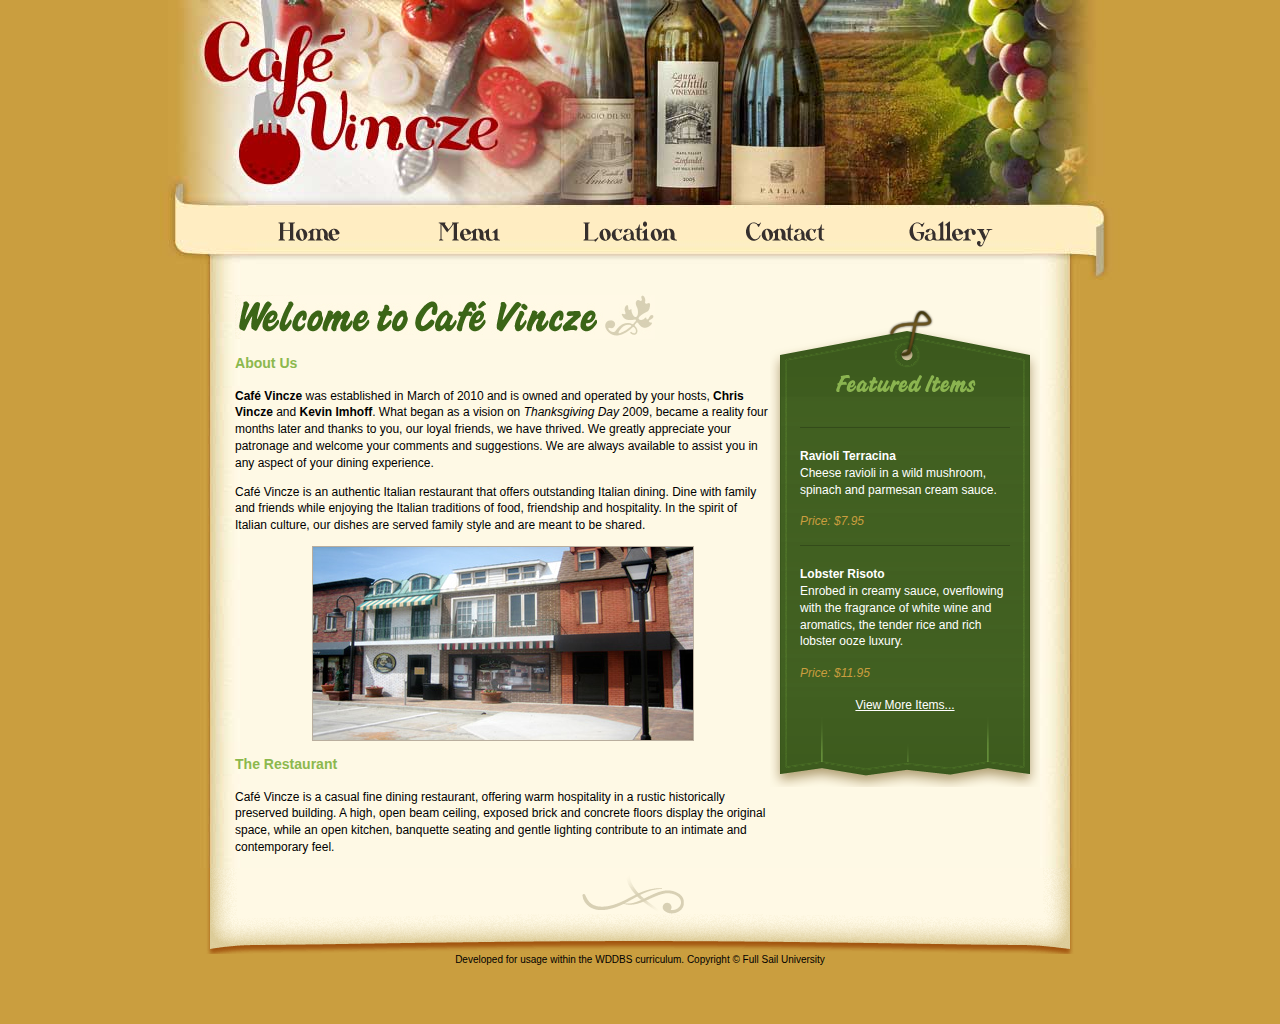
<file: www/cafe_vincze/index/index.html>
<!DOCTYPE html PUBLIC "-//W3C//DTD XHTML 1.0 Strict//EN" "http://www.w3.org/TR/xhtml1/DTD/xhtml1-strict.dtd">
<html xmlns="http://www.w3.org/1999/xhtml">
	<head>
		<meta http-equiv="content-type" content="text/html; charset=utf-8" />
		<title>Welcome to Caf&eacute; Vincze</title>
		<link rel="stylesheet" type="text/css" href="../css/screen.css" media="screen" />
	</head>
	<body>
	  <div id="container">
	  <div id="header">
		<h1>Caf&eacute; Vincze</h1>
		<ul id="nav">
			<li id="home"><a href="index.html">Home</a></li>
			<li id="menu"><a href="pages/menu.html">Menu</a></li>
			<li id="location"><a href="pages/location.html">Location</a></li>
			<li id="contact"><a href="pages/contact.html">Contact</a></li>
			<li id="gallery"><a href="pages/gallery.html">Gallery</a></li>
		</ul>
	   </div><!-- closes header -->
	   <div id="main_content">
	   		<div id="welcome_content">
		
		<h2 class="welcome_banner">Welcome to Caf&eacute; Vincze</h2>
		<h3>About Us</h3>
		<p><strong>Caf&eacute; Vincze</strong> was established in March of 2010 and is owned and operated by your hosts, <strong>Chris Vincze</strong> and <strong>Kevin Imhoff</strong>. What began as a vision on <em>Thanksgiving Day</em> 2009, became a reality four months later and thanks to you, our loyal friends, we have thrived. We greatly appreciate your patronage and welcome your comments and suggestions. We are always available to assist you in any aspect of your dining experience.</p>
		<p>Caf&eacute; Vincze is an authentic Italian restaurant that offers outstanding Italian dining. Dine with family and friends while enjoying the Italian traditions of food, friendship and hospitality. In the spirit of Italian culture, our dishes are served family style and are meant to be shared.</p>

		<p><img src="cafe_front.jpg" width="380" height="193" alt="Outside front view of Cafe Vincze" title="Come on in for some delicious food!" /></p>
		<h3>The Restaurant</h3>
		 
		<p>Caf&eacute; Vincze is a casual fine dining restaurant, offering warm hospitality in a rustic historically preserved building. A high, open beam ceiling, exposed brick and concrete floors display the original space, while an open kitchen, banquette seating and gentle lighting contribute to an intimate and contemporary feel.</p>
		</div><!-- closes welcome content div -->
		</div><!-- closes main content -->
		<div id="sidebar">
		<h4>Featured Items</h4>
	    <dl>
		  <dt>Ravioli Terracina</dt>
	      <dd>Cheese ravioli in a wild mushroom, spinach and parmesan cream sauce.</dd>
	      <dd class="price">Price: $7.95</dd>
          <dt>Lobster Risoto</dt>
	      <dd>Enrobed in creamy sauce, overflowing with the fragrance of white wine and aromatics, the tender rice and rich lobster ooze luxury.</dd>
	      <dd class="price">Price: $11.95</dd>
		</dl>
		<p><a href="pages/menu.html" title="Click to see our menu!">View More Items...</a></p>
		</div> <!-- closes sidebar div -->
		<div id="footer">
		<p>Developed for usage within the WDDBS curriculum. Copyright &copy; Full Sail University</p>
		</div><!-- footer closing -->
	  	</div><!-- closes container -->
	</body>
</html>
</file>
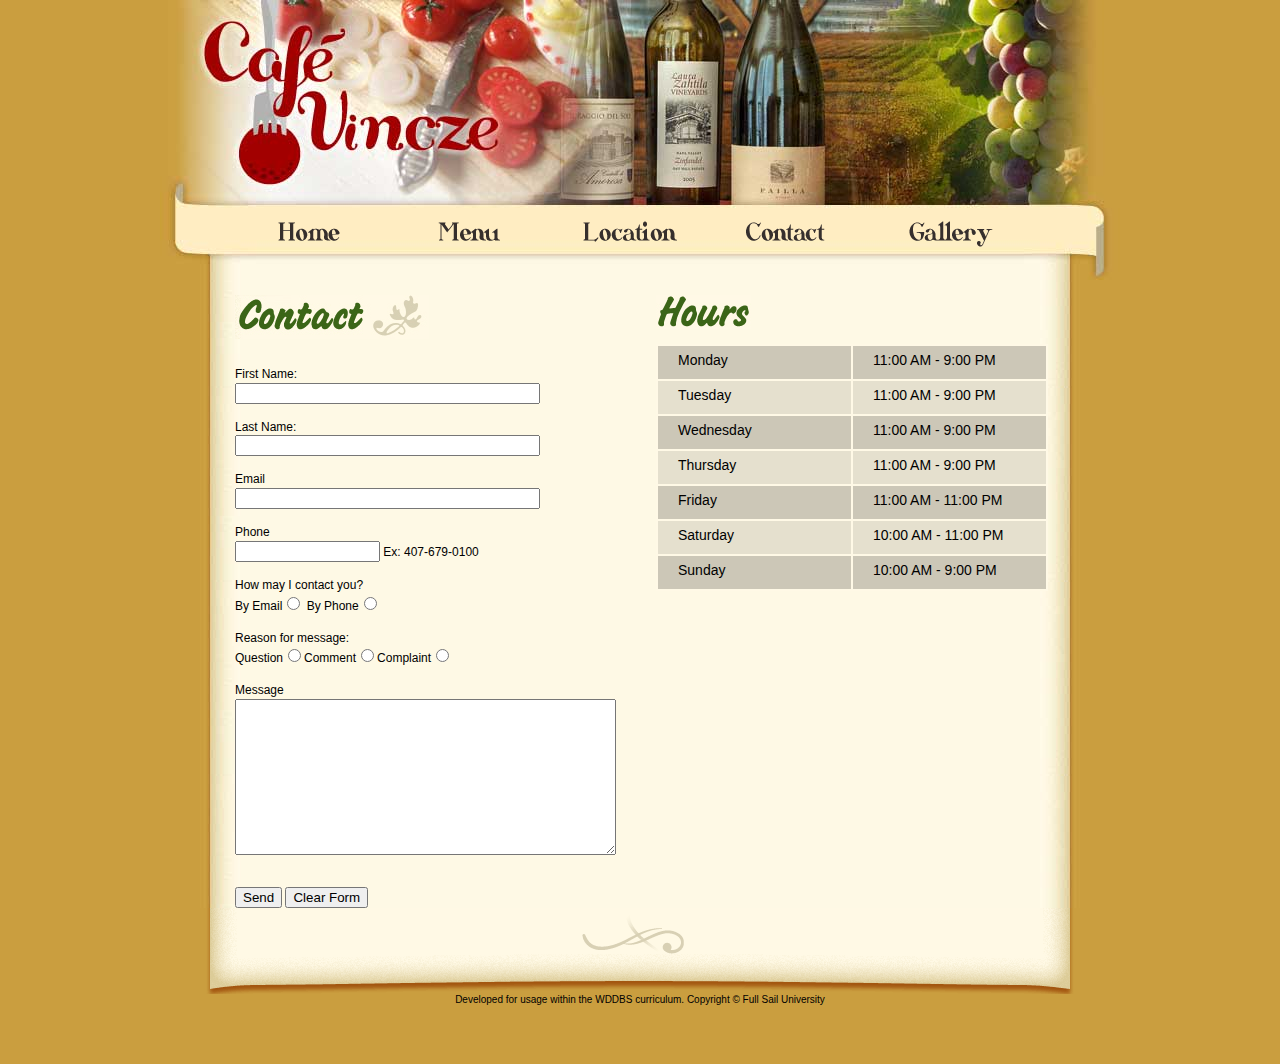
<file: www/cafe_vincze/index/pages/contact.html>
<!DOCTYPE html PUBLIC "-//W3C//DTD XHTML 1.0 Strict//EN" "http://www.w3.org/TR/xhtml1/DTD/xhtml1-strict.dtd">
<html xmlns="http://www.w3.org/1999/xhtml">
	<head>
		<meta http-equiv="content-type" content="text/html; charset=utf-8" />
		<title>Contact | Caf&eacute; Vincze</title>
		<link rel="stylesheet" type="text/css" href="../../css/screen.css" media="screen" />
	</head>
	<body>
	  <div id="container">
	  <div id="header">
		<h1>Caf&eacute; Vincze</h1>
		<ul id="nav">
			<li id="home"><a href="../index.html">Home</a></li>
			<li id="menu"><a href="menu.html">Menu</a></li>
			<li id="location"><a href="location.html">Location</a></li>
			<li id="contact"><a href="contact.html">Contact</a></li>
			<li id="gallery"><a href="gallery.html">Gallery</a></li>
		</ul>
		</div>
		<div id="main_content">
		<div id="contact_form">
		<h2 class="contact_banner">Contact</h2>
		<form action="mailto:name@example.com" method="post">
		<dl>
			<dt>First Name:</dt>
			<dd>
				<input type="text" name="name-first" size="35" />
			</dd>
			<dt>Last Name:</dt>
			<dd>
				<input type="text" name="name-last" size="35" />
			</dd>
			<dt>Email</dt>
			<dd>
				<input type="text" name="email" size="35" />
			</dd>
			<dt>Phone</dt>
			<dd>
				<input type="text" name="phone" size="15" /> Ex: 407-679-0100
			</dd>
			<dt>How may I contact you?</dt>
			<dd>
			By Email<input type="radio" name="contact" /> By Phone<input type="radio" name="contact" />
			</dd>
			<dt>Reason for message:</dt>
			<dd>
				Question<input type="radio" name="reason" />Comment<input type="radio" name="reason" />Complaint<input type="radio" name="reason" />
			</dd>
			<dt>Message</dt>
			<dd>
				<textarea rows="10" cols="45" name="comments"></textarea>
			</dd>
		</dl>
		
		<div id="contact_btns">
		<input type="submit" value="Send" /> <input type="reset" value="Clear Form" />
		</div><!-- closes contact_btns div -->
		
		</form>
		</div><!-- closes contact_form -->
		<div id="hours_div">
		<h2 class="hours_banner">Hours</h2>
		<table>
			<tr class="dif_shade">
				<th>Monday</th>
				<td>11:00 AM - 9:00 PM</td>
			</tr>
			<tr>
				<th>Tuesday</th>
				<td>11:00 AM - 9:00 PM</td>
			</tr>
			<tr class="dif_shade">
				<th>Wednesday</th>
				<td>11:00 AM - 9:00 PM</td>
			</tr>
			<tr>
				<th>Thursday</th>
				<td>11:00 AM - 9:00 PM</td>
			</tr>
			<tr class="dif_shade">
				<th>Friday</th>
				<td>11:00 AM - 11:00 PM</td>
			</tr>
			<tr>
				<th>Saturday</th>
				<td>10:00 AM - 11:00 PM</td>
			</tr>
			<tr class="dif_shade">
				<th>Sunday</th>
				<td>10:00 AM - 9:00 PM</td>
			</tr>
		</table>
		</div><!-- closes hours_div -->
		</div>
		<div id="footer">
		<p>Developed for usage within the WDDBS curriculum. Copyright &copy; Full Sail University</p>
		</div>
	  </div>
	</body>
</html>
</file>
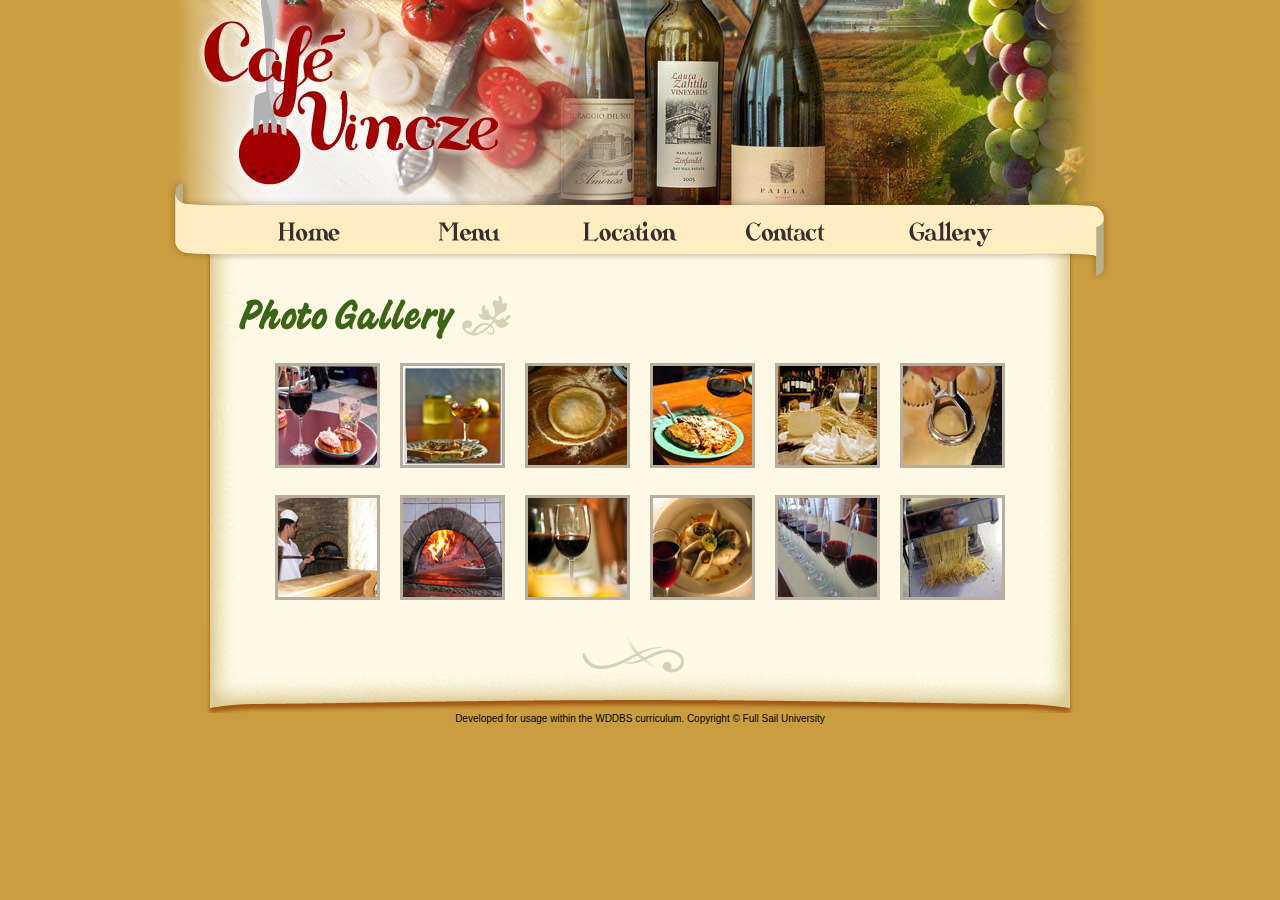
<file: www/cafe_vincze/index/pages/gallery.html>
<!DOCTYPE html PUBLIC "-//W3C//DTD XHTML 1.0 Strict//EN" "http://www.w3.org/TR/xhtml1/DTD/xhtml1-strict.dtd">
<html xmlns="http://www.w3.org/1999/xhtml">
	<head>
		<meta http-equiv="content-type" content="text/html; charset=utf-8" />
		<title>Gallery | Caf&eacute; Vincze</title>
		<link rel="stylesheet" type="text/css" href="../../css/screen.css" media="screen" />
	</head>
	<body>
	  <div id="container">
	  <div id="header">
		<h1>Caf&eacute; Vincze</h1>
		<ul id="nav">
			<li id="home"><a href="../index.html">Home</a></li>
			<li id="menu"><a href="menu.html">Menu</a></li>
			<li id="location"><a href="location.html">Location</a></li>
			<li id="contact"><a href="contact.html">Contact</a></li>
			<li id="gallery"><a href="gallery.html">Gallery</a></li>
		</ul>
		</div>
		<div id="main_content">
		<h2 class="gallery_banner">Photo Gallery</h2>
		<ul class="gallery_photos">
			<li><a href="images/aperitivo.jpg"><img src="images/aperitivo-tn.jpg" width="99" height="99" alt="A picture of Aperitivo." title="Yummy!" /></a></li>
			
			<li><a href="images/biscotti.jpg"><img src="images/biscotti-tn.jpg" width="99" height="99" alt="A picture of Biscotti." title="One of our many desserts." /></a></li>
			
			<li><a href="images/dough.jpg"><img src="images/dough-tn.jpg" width="99" height="99" alt="A picture of Pizza Dough." title="You'll love our pizza that's made from scratch." /></a></li>
			
			<li><a href="images/eggplant_parmesean.jpg"><img src="images/eggplant_parmesean-tn.jpg" alt="A picture of Eggplant Parmesean." title="One of our many delicious entrees."  /></a></li>
			
			<li><a href="images/lardo_di_colonnata.jpg"><img src="images/lardo_di_colonnata-tn.jpg" alt="A picture of Lardo Di Colonnata." title="Yum!" /></a></li>
			
			<li><a href="images/pasta_ravioli.jpg"><img src="images/pasta_ravioli-tn.jpg" width="99" height="99" alt="A picture of Pasta Ravioli." title="You'll love our pasta raviloi." /></a></li>
			
			<li><a href="images/pizza_in_oven.jpg"><img src="images/pizza_in_oven-tn.jpg" width="99" height="99" alt="A picture of Pizza In Oven." title="Come try our pizza from our brick oven." /></a></li>
			
			<li><a href="images/pizzaiuolo.jpg"><img src="images/pizzaiuolo-tn.jpg" width="99" height="99" alt="A picture of Pizzaiuolo." title="Yum!" /></a></li>
			
			<li><a href="images/red_wine.jpg"><img src="images/red_wine-tn.jpg" width="99" height="99" alt="A picture of Red Wine." title="Red red wine will make you feel so fine." /></a></li>
			
			<li><a href="images/stuffed_squid.jpg"><img src="images/stuffed_squid-tn.jpg" width="99" height="99"  alt="A picture of Stuffed Squid." title="Fresh seafood will delight." /></a></li>
			
			<li><a href="images/wine_line.jpg"><img src="images/wine_line-tn.jpg" width="99" height="99" alt="A picture of Wine Line" title="You won't have a problem finding your favorite wine." /></a></li>
			
			<li><a href="images/pasta.jpg"><img src="images/pasta-tn.jpg" width="99" height="99" alt="A picture of Pasta." title="What's a restaurant without some delicious pasta?!" /></a></li>
		  </ul>
		  </div>
		  <div id="footer">
		<p>Developed for usage within the WDDBS curriculum. Copyright &copy; Full Sail University</p>
		</div>
		</div>
	</body>
</html>
</file>
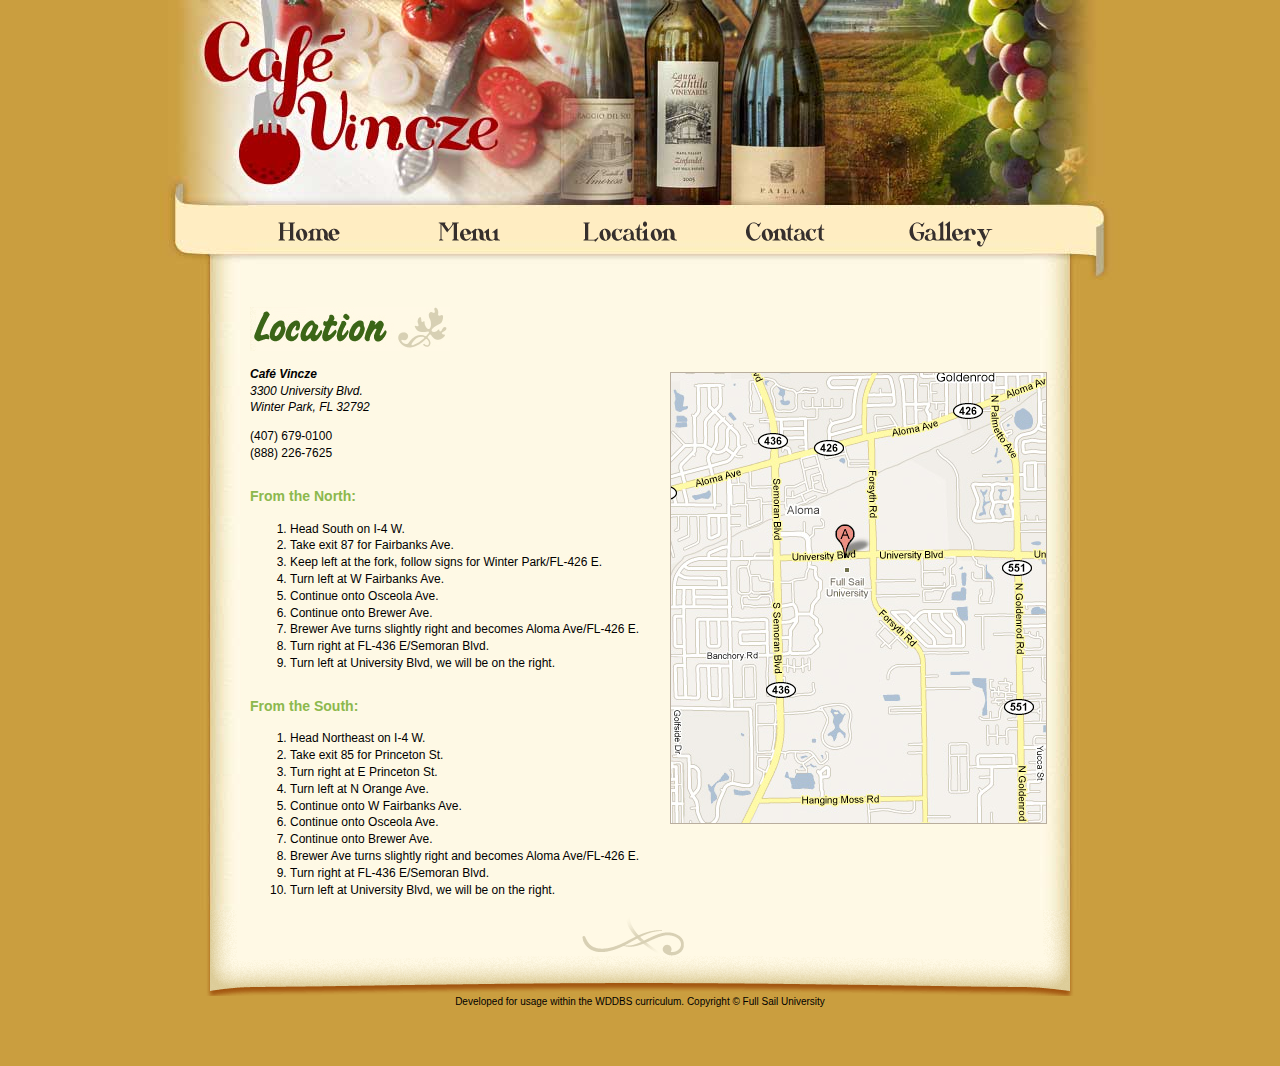
<file: www/cafe_vincze/index/pages/location.html>
<!DOCTYPE html PUBLIC "-//W3C//DTD XHTML 1.0 Strict//EN" "http://www.w3.org/TR/xhtml1/DTD/xhtml1-strict.dtd">
<html xmlns="http://www.w3.org/1999/xhtml">
	<head>
		<meta http-equiv="content-type" content="text/html; charset=utf-8" />
		<title>Location | Caf&eacute; Vincze</title>
		<link rel="stylesheet" type="text/css" href="../../css/screen.css" media="screen" />
	</head>
	<body>
	  <div id="container">
	  <div id="header">
		<h1>Caf&eacute; Vincze</h1>
	    <ul id="nav">
			<li id="home"><a href="../index.html">Home</a></li>
			<li id="menu"><a href="menu.html">Menu</a></li>
			<li id="location"><a href="location.html">Location</a></li>
			<li id="contact"><a href="contact.html">Contact</a></li>
			<li id="gallery"><a href="gallery.html">Gallery</a></li>
		</ul>
		</div>
		<div id="main_content_location">
		<div id="location_content">
		<h2 class="location_banner">Location</h2>
		<address>
		  <strong>Caf&eacute; Vincze</strong><br />
		  		  3300 University Blvd.<br />
	              Winter Park, FL 32792
		</address>
		<p>
		    (407) 679-0100 <br />
		    (888) 226-7625
		</p>
		<h3>From the North:</h3>
        <ol class="directions">
			<li>Head South on I-4 W.</li>
			<li>Take exit 87 for Fairbanks Ave.</li>
			<li>Keep left at the fork, follow signs for Winter Park/FL-426 E.</li>
			<li>Turn left at W Fairbanks Ave.</li>
			<li>Continue onto Osceola Ave.</li>
			<li>Continue onto Brewer Ave.</li>
			<li>Brewer Ave turns slightly right and becomes Aloma Ave/FL-426 E.</li>
			<li>Turn right at FL-436 E/Semoran Blvd.</li>
			<li>Turn left at University Blvd, we will be on the right.</li>
		</ol>  
		<h3>From the South:</h3>
		<ol class="directions">
			<li>Head Northeast on I-4 W.</li>
			<li>Take exit 85 for Princeton St.</li>
			<li>Turn right at E Princeton St.</li>
			<li>Turn left at N Orange Ave.</li>
			<li>Continue onto W Fairbanks Ave.</li>
			<li>Continue onto Osceola Ave.</li>
			<li>Continue onto Brewer Ave.</li>
			<li>Brewer Ave turns slightly right and becomes Aloma Ave/FL-426 E.</li>
			<li>Turn right at FL-436 E/Semoran Blvd.</li>
			<li>Turn left at University Blvd, we will be on the right.</li>
		</ol>
		</div> <!-- closes location_content -->
		<div class="map">
		<p><img src="images/map.jpg" width="375" height="450" alt="Map to Cafe Vincze" title="So easy to find, you can't miss it!" /></p>
		</div><!-- closes map div -->
		</div><!-- closes main content -->
		<div id="footer">
		<p>Developed for usage within the WDDBS curriculum. Copyright &copy; Full Sail University</p>
		</div><!-- closes footer div -->
		</div><!-- closes container div -->

	</body>
</html>
</file>
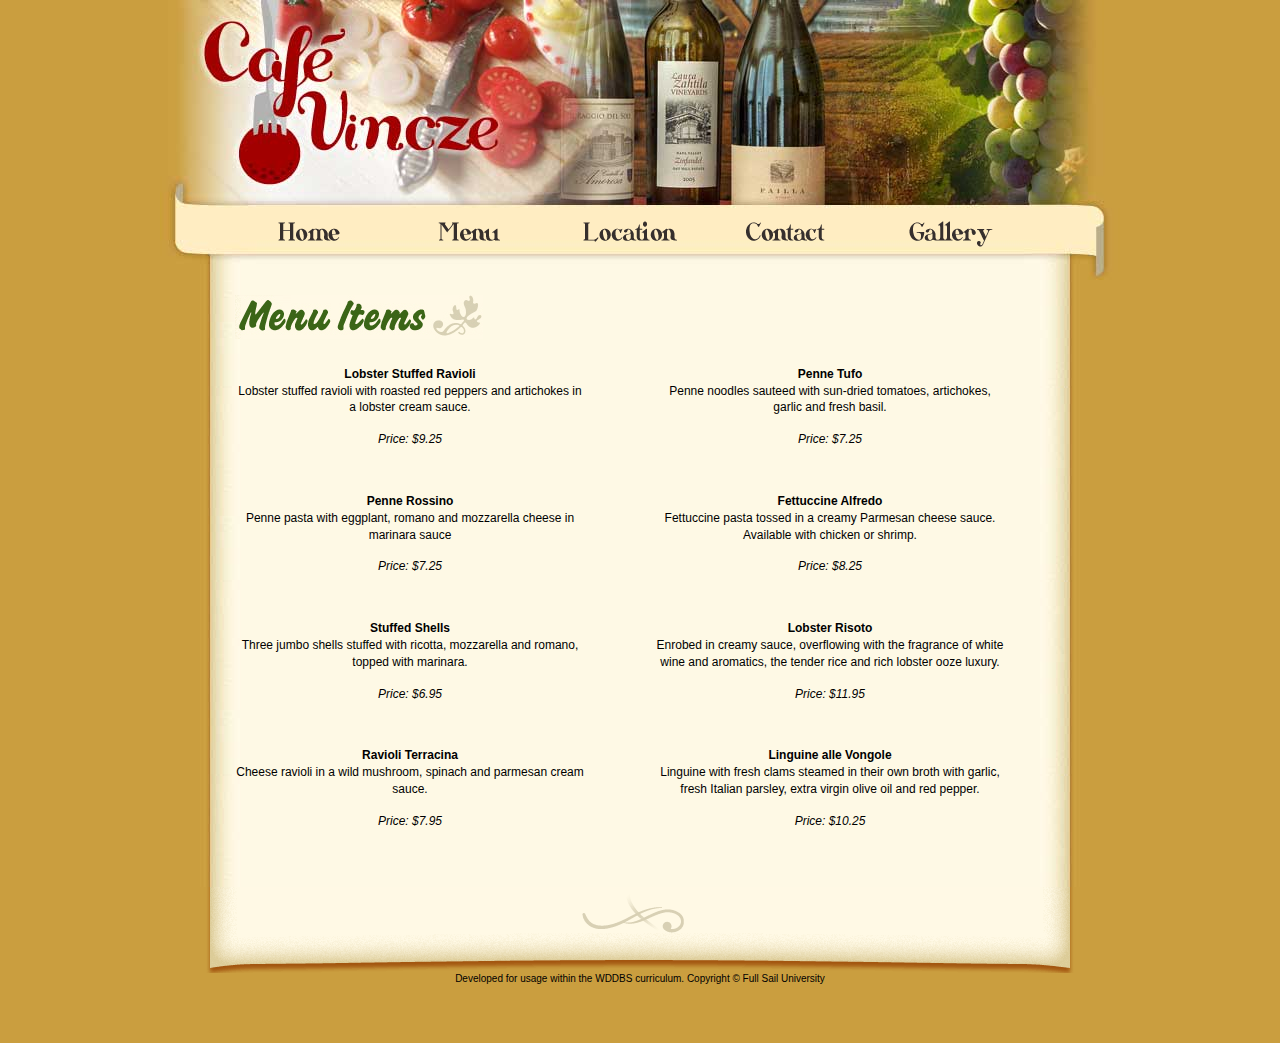
<file: www/cafe_vincze/index/pages/menu.html>
<!DOCTYPE html PUBLIC "-//W3C//DTD XHTML 1.0 Strict//EN" "http://www.w3.org/TR/xhtml1/DTD/xhtml1-strict.dtd">
<html xmlns="http://www.w3.org/1999/xhtml">
	<head>
		<meta http-equiv="content-type" content="text/html; charset=utf-8" />
		<title>Menu | Caf&eacute; Vincze</title>
		<link rel="stylesheet" type="text/css" href="../../css/screen.css" media="screen" />
	</head>
	<body>
	  <div id="container">
	  <div id="header">
	
		<h1>Caf&eacute; Vincze</h1>
		<ul id="nav">
			<li id="home"><a href="../index.html">Home</a></li>
			<li id="menu"><a href="menu.html">Menu</a></li>
			<li id="location"><a href="location.html">Location</a></li>
			<li id="contact"><a href="contact.html">Contact</a></li>
			<li id="gallery"><a href="gallery.html">Gallery</a></li>
		</ul>
	  </div>
	  <div id="main_content">
		<h2 class="menu_banner">Menu Items</h2>
		<dl class="menu_content">
			<dt>Lobster Stuffed Ravioli</dt>
	        <dd>Lobster stuffed ravioli with roasted red peppers and artichokes in a lobster cream sauce.</dd>
	        <dd class="menu_price">Price: $9.25</dd>
			<dt>Penne Rossino</dt>
	        <dd>Penne pasta with eggplant, romano and mozzarella cheese in marinara sauce</dd>
	        <dd class="menu_price">Price: $7.25</dd>
			<dt>Stuffed Shells</dt>
	        <dd>Three jumbo shells stuffed with ricotta, mozzarella and romano, topped with marinara.</dd>
	        <dd class="menu_price">Price: $6.95</dd>
			<dt>Ravioli Terracina</dt>
	        <dd>Cheese ravioli in a wild mushroom, spinach and parmesan cream sauce.</dd>
	        <dd class="menu_price">Price: $7.95</dd>
	   </dl>
	   <dl class="menu_content">
			<dt>Penne Tufo</dt>
	        <dd>Penne noodles sauteed with sun-dried tomatoes, artichokes, garlic and fresh basil.</dd>
	        <dd class="menu_price">Price: $7.25</dd>
			<dt>Fettuccine Alfredo</dt>
	        <dd>Fettuccine pasta tossed in a creamy Parmesan cheese sauce. Available with chicken or shrimp.</dd>
	        <dd class="menu_price">Price: $8.25</dd>
			<dt>Lobster Risoto</dt>
	        <dd>Enrobed in creamy sauce, overflowing with the fragrance of white wine and aromatics, the tender rice and rich lobster ooze luxury.</dd>
	        <dd class="menu_price">Price: $11.95</dd>
			<dt>Linguine alle Vongole</dt>
	        <dd>Linguine with fresh clams steamed in their own broth with garlic, fresh Italian parsley, extra virgin olive oil and red pepper.</dd>
	        <dd class="menu_price">Price: $10.25</dd>
	    </dl>
	    </div>
	    <div id="footer">
		<p>Developed for usage within the WDDBS curriculum. Copyright &copy; Full Sail University</p>
		</div>
	  </div>
	</body>
</html>
</file>
<file: www/cafe_vincze/css/screen.css>
/*
Cafe Vincze CSS
Version: 1.0
Last Revision: Saturday, 21 May, 2011

/*----- Color Palette -----
Mustard Yellow - #ca9e3f
Tomato Red - #a30000
Vine Green - #3b6517
Forest Green - #334b1a
Mint Green - #8cb84d
Stove Grey - #362f2d
Stone Grey - #b9ae9e
Wood Brown - #603819
*/





body {
		   font-size: 12px;
		   font-family: Tahoma, Ariel, sans-serif;
		   line-height: 1.4;
		   background-color: #ca9e3f;
		   margin: 0;
		   }
ul {
		   font-size: 24px;
		   font-family: Georgia, Times, "Times New Roman", Serif;
		   list-style: none;
		   font-weight: bold;
		   line-height: 2;
		   
		   }
		   
		   /*----- Typography -----*/
h1 {
		   color: #a30000;
		   }
h2 {
		   color: #3b6517;
		   
		   
		   }
h3 {
		   color: #8cb84d;
		   }
h4 {
		   color: #603819;
		   
		   }
		
dt {
		   font-weight: bold;
		   }
		   
		   /*----- Lists -----*/
li a {
		   text-decoration: none;
		   }
li a:link {
		     color: #362f2d;
		     }
li a:visited {
		     color: #603819;
		     }
li a:hover {
		     color: #ca9e3f;
		     }
li a:active {
		     color: #a30000;
		     }
dt {
		     font-weight: bold;
		     }
		     
		     /*-----id rules-----*/
		     
#container {
	         width: 960px;
	         margin: 0 auto;
	         }
#main_content {
	         margin: 0 25px 0 75px;
	         float: left;
	         
	         }
#footer {
	         margin: 0 0 70px 0;
	         clear: both;
	         background-image: url(../index/pages/images/footer_bg.png);
	         background-repeat: no-repeat;
	         height: 86px;
	         }
#footer p {
			 font-size: 10px;
			 padding-top: 85px;
			 text-align: center;
			 }
	         /*----- Header -----*/
#header {
			background-image: url(../index/pages/images/header_bg.jpg); 
			background-repeat: no-repeat;
			width: 960px;
			height: 280px;
			text-indent: -9999px;
			}
#header h1 {
			margin: 0;
			}

#nav li a {
			background-image: url(../index/pages/images/navigation.png);
			background-repeat: no-repeat;
			position: relative;
			bottom: -150px;
			left: 60px;
			float: left;
			padding-right: 80px;
			display: block;
			text-indent: -9999px;
			height: 50px;
			width: 75px;
			}
#nav #home a {
			background-position: 0 0;
			}
#nav #menu a {
			background-position: -155px 0;
			}
#nav #location a {
			background-position: -310px 0;
			}
#nav #contact a {
			background-position: -470px 0;
			}
#nav #gallery a {
			background-position: -620px 0;
			}
#nav #home a:hover {
			background-position: 0 -53px;
			}
#nav #menu a:hover {
			background-position: -155px -53px;
			}
#nav #location a:hover {
			background-position: -310px -53px;
			}
#nav #contact a:hover {
			background-position: -470px -53px;
			}
#nav #gallery a:hover {
			background-position: -620px -53px;
			}
			
			
			
			
			/*----- Banners -----*/
			
.welcome_banner {
			background-image: url(../index/pages/images/welcome-h2.jpg);
			background-repeat: no-repeat;
			width: 420px;
			height: 44px;
			text-indent: -9999px;
			}
.menu_banner {
			background-image: url(../index/pages/images/menu-h2.jpg);
			background-repeat: no-repeat;
			width: 248px;
			height: 44px;
			text-indent: -9999px;
			}
.location_banner {
			background-image: url(../index/pages/images/location-h2.jpg);
			background-repeat: no-repeat;
			width: 200px;
			height: 44px;
			text-indent: -9999px;
			}
.contact_banner {
			background-image: url(../index/pages/images/contact-h2.jpg);
			background-repeat: no-repeat;
			width: 194px;
			height: 44px;
			text-indent: -9999px;
			}
.hours_banner {
			background-image: url(../index/pages/images/hours.jpg);
			background-repeat: no-repeat;
			width: 95px;
			height: 34px;
			text-indent: -9999px;
			}
.gallery_banner {
			background-image: url(../index/pages/images/gallery-h2.jpg);
			background-repeat: no-repeat;
			width: 277px;
			height: 44px;
			text-indent: -9999px;
			}
			
	         
	         /*----- Home Page-----*/
	         
#welcome_content {
			 width: 535px;
			 }
#welcome_content img {
			 border: 1px solid #b9ae9e;
			 display: block;
			 margin: 0 auto;
			 width: 380px;
			 }
			 

	         
	         /*-----sidebar-----*/
#sidebar{
			width: 270px;
			float: right;
			position: relative;
			bottom: -30px;
			left: -80px;
			
			}
#sidebar h4 {
			background-image: url(../index/pages/images/sidebar_top_bg.png);
			background-repeat: no-repeat;
			width: 270px;
			height: 87px;
			margin: 0;
			text-indent: -9999px;
			 
			 }
#sidebar dl {
			background-image: url(../index/pages/images/sidebar_title_bg.png);
			background-repeat: repeat-y;
			margin: 0;
			color: #fff;
			padding: 30px 30px 0 30px;
			}
#sidebar dt {
			border-top: 1px solid #334b1a;
			padding-top: 20px;
			}
#sidebar dd {
			margin: 0;
			}
#sidebar .price {
			color: #ca9e3f;
			font-style: italic;
			padding: 15px 0;
			}
#sidebar p {
			background-image: url(../index/pages/images/sidebar_bottom_bg.png);
			background-repeat: no-repeat;
			width: 270px;
			height: 90px;
			margin: 0;
			text-align: center;
			}
#sidebar a:link {
			color: #fff;
			}
#sidebar a:visited {
			color: #fff;
			}
#sidebar a:hover {
			color: #ca9e3f;
			}
#sidebar a:active {
			color: #ca9e3f;
			}

    

    
	

	         
	         
	         /*-----Menu-----*/
.menu_content {
	         width: 350px;
	         text-align: center;
	         float: left;
	         padding-right: 70px;
	         }

			 
			 
			 
.menu_content dd {
			margin: 0;
			
			}
.menu_content .menu_price {
			font-style: italic;
			margin: 15px 0 45px 0;
			}
			
	         
	         /*-----Gallery images-----*/
	         
.gallery_photos {
			list-style: none;
			}
.gallery_photos img {
			border: none;
			}
.gallery_photos li {
			margin: 0 0 27px 0;
			float: left;
			padding-right: 20px;
			}
.gallery_photos li a {
			display: block;
			width: 99px;
			height: 99px;
		    }
.gallery_photos li a:link {
			border: 3px solid #b9ae9e;
			}
.gallery_photos li a:visited {
			border: 3px solid #b9ae9e;
			}
.gallery_photos li a:hover {
			border: 3px solid #a30000;
			}
.gallery_photos li a:active {
			border: 3px solid #a30000;
			}
			
			/*----- Location -----*/
#location_content {
			width: 400px;
			float: left;
			margin-right: 20px;
			}
#location_content h3 {
			margin-top: 25px;
			}
#main_content_location {
			margin-right: 50px;
			position: relative;
			left: 90px;
			}
.map img {
			border: 1px solid #b9ae9e;
			width: 375px;
			margin-top: 80px;
			}
			/*----- Contacts/Table -----*/
table {
			text-indent: 20px;
			border-collapse: collapse;
			font-size: 14px;
			float: left;
			}
tr {	
			background-color: #e5e0ce;
			}
.dif_shade {
			background-color: #ccc7b7
			}

th, td {
			padding: 0 3px 3px 0;
			border: 2px solid #fff9e6;
			width: 190px;
			height: 30px;
			}
th {
			font-weight: normal;
			text-align: left;
			}
			
			/*----- Form -----*/
#contact_form {
			float: left;
			padding-right: 40px;
			}
#hours_div {
			float: right;
			}

form {
			float: left;
			}
form dd {
			margin:0;
			padding-bottom: 15px;
			}
form dt {
			font-weight: normal;
			}

			
			/*----- Background-----*/
#container {
			background-image: url(../index/pages/images/background1.jpg);
			background-repeat: repeat-y;
			}
</file>
